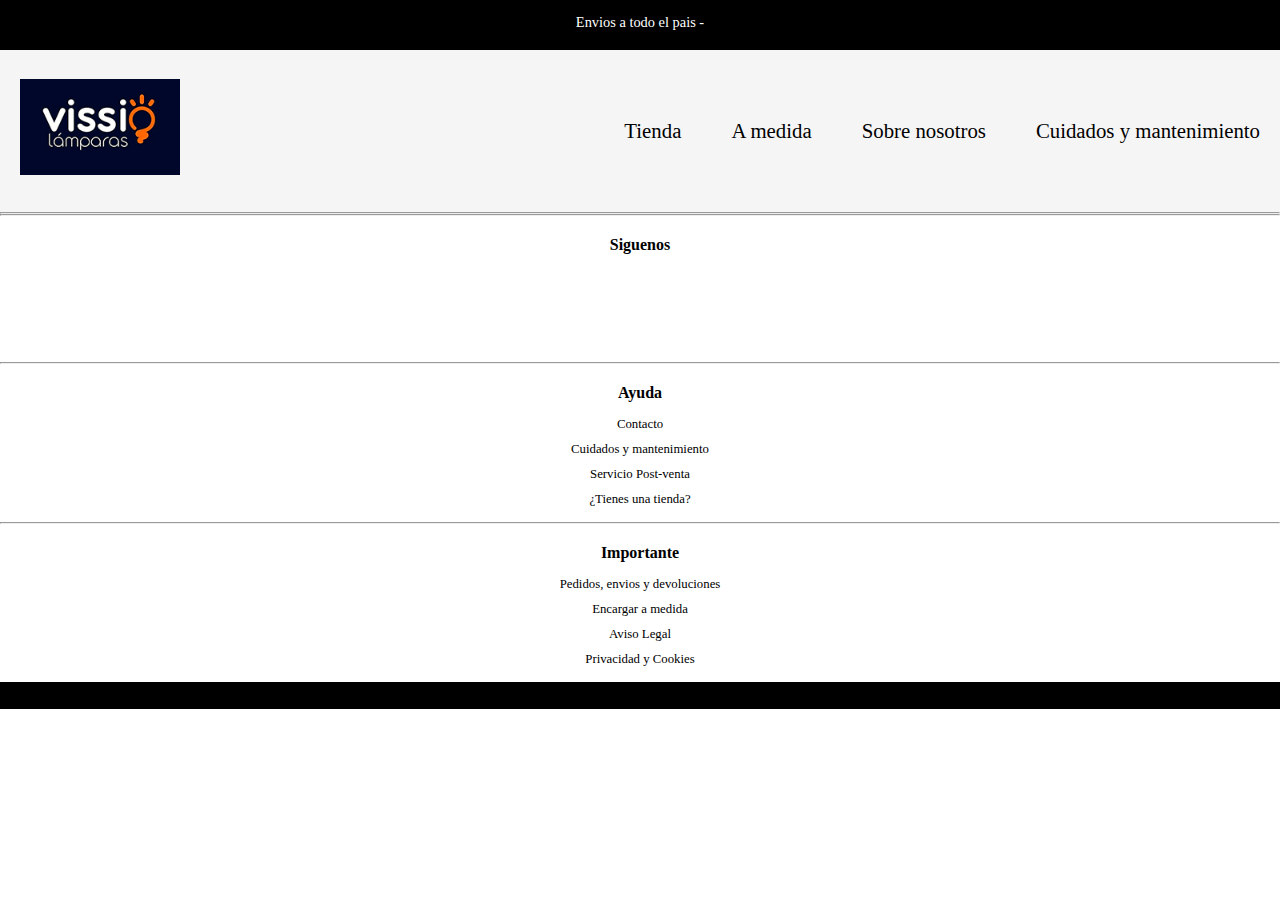
<file: pages/cuidadosYMantenimiento.html>
<!DOCTYPE html>
<head>
    <html lang="es">
    <meta charset="UTF-8">
    <meta http-equiv="X-UA-Compatible" content="IE=edge">
    <meta name="viewport" content="width=device-width, initial-scale=1.0">
    <title>Cuidados y mantenimientos</title>
    <link rel="stylesheet" href="../scss/main.css">
</head>
<body class="contenedor">
    <div class="navlineaNegrita"><p>Envios a todo el pais - </p></div>
    <header class="navcontainer">
            <a href="/index.html" class="brand"><img src="../multimedia/img/WhatsApp Image 2022-08-27 at 15.06.50.jpeg"></a>
            <nav id="nav">
                <section class="navbar">
                    <div class="menuNav">
                        <ul class="menu">
                            <li><a href="./pages/tienda.html">Tienda</a></li>
                            <li><a href="./pages/aMedida.html">A medida</a></li>
                            <li><a href="./pages/sobreNosotros.html">Sobre nosotros</a></li>
                            <li><a href="./pages/cuidadosYMantenimiento.html">Cuidados y mantenimiento</a></li>
                        </ul>
                    </div>                
                </section>
            </nav>
    </header>

    <main>
        <section id="section-box-card">
            <template>
                <div class = product-card class ='wrapper'>
                    <h3>tittle</h3>
                    <h3>price</h3>
                    <p>detalle</p>
                    <p>stock</p>
                    <img src="imgUrl" class="card_ph"></img>
                    <hr>
                </div>
            </template>
        </section>
        

    </main>

    <footer>
        <hr class="cardFooter">
            <div class="logoFooter">
                <img src="../multimedia/img/logoSitio2.png">
            </div>
            <hr></hr>
            <div class="footer-text"><a>Siguenos</a></div>
                <div class="footerMenu">
                        <li class="icon-sm"><a href="#"><span class="iconify" data-icon="fa-brands:instagram" style="color: black;" data-width="24" data-height="24"></span></a></li>
                        <li class="icon-sm"><a href="#"><span class="iconify" data-icon="simple-icons:vsco" style="color: black;" data-width="24" data-height="24"></span></a></li>
                        <li class="icon-sm"><a href="#"><span class="iconify" data-icon="bi:twitter" style="color: black;" data-width="24" data-height="24"></span></a></li>                
                </div>
                <hr></hr>
                <div class="footer-text"><a>Ayuda</a></div>
                <div class="footerlist">
                        <li><span>Contacto</span></a></li>
                        <li><span>Cuidados y mantenimiento</span></a></li>
                        <li><span>Servicio Post-venta</span></a></li>
                        <li><span>¿Tienes una tienda?</span></a></li>
                    </div>
                    <hr></hr>
                <div class="footer-text"><a>Importante</a></div>
                <div class="footerlist">
                        <li><span>Pedidos, envios y devoluciones</span></a></li>
                        <li><span>Encargar a medida</span></a></li>
                        <li><span>Aviso Legal</span></a></li>
                        <li><span>Privacidad y Cookies</span></a></li>
                    </div>
                    <div class="footerFinal"></div>
        </section>
    </footer>
    <script src="../js/navBar.js" type="module"></script>
    <script src="../js/modoOscuro.js" type="module"></script>
</body>
</html>
</file>
<file: scss/main.css>
@import url("https://fonts.googleapis.com/css2?family=Be+Vietnam:ital,wght@0,100;0,300;0,400;0,500;0,600;0,700;0,800;1,100;1,300;1,400;1,500;1,600;1,700;1,800&display=swap");
@import url("https://fonts.googleapis.com/css2?family=Roboto&display=swap");
* {
  margin: 0;
  padding: 0;
  color: inherit;
  -webkit-box-sizing: border-box;
          box-sizing: border-box;
  list-style: none;
  text-decoration: none;
}

img,
video,
svg {
  max-width: 100%;
  height: auto;
}

* {
  margin: 0;
  padding: 0;
  -webkit-box-sizing: border-box;
          box-sizing: border-box;
}

.modal-container {
  background-color: rgba(0, 0, 0, 0.3);
  width: 100%;
  height: 100vh;
  position: fixed;
  inset: 0;
  display: -webkit-box;
  display: -ms-flexbox;
  display: flex;
  -webkit-box-pack: center;
      -ms-flex-pack: center;
          justify-content: center;
  -webkit-box-align: center;
      -ms-flex-align: center;
          align-items: center;
  opacity: 0;
  visibility: hidden;
  -webkit-transition: all .3s ease-in-out;
  transition: all .3s ease-in-out;
}

.my-modal {
  display: -webkit-box;
  display: -ms-flexbox;
  display: flex;
  -webkit-box-orient: vertical;
  -webkit-box-direction: normal;
      -ms-flex-direction: column;
          flex-direction: column;
  -webkit-box-align: center;
      -ms-flex-align: center;
          align-items: center;
  width: 320px;
  height: 480px;
  background-color: lightgray;
  padding-top: 20px;
  border-radius: 15px;
}

.my-modal h1 {
  text-align: center;
  font-family: "Roboto", sans-serif;
  font-size: 2rem;
  margin-bottom: 15px;
}

.my-modal .modal-subtittle {
  display: -webkit-box;
  display: -ms-flexbox;
  display: flex;
  -webkit-box-orient: vertical;
  -webkit-box-direction: normal;
      -ms-flex-direction: column;
          flex-direction: column;
  -webkit-box-pack: center;
      -ms-flex-pack: center;
          justify-content: center;
  -webkit-box-align: center;
      -ms-flex-align: center;
          align-items: center;
  width: 100%;
  height: 10vh;
  background-color: rgba(255, 255, 255, 0.479);
}

.my-modal .modal-subtittle h4 {
  font-family: "Be Vietnam", sans-serif;
  font-size: 1.2rem;
  color: #222121b6;
}

.my-modal .modal-subtittle2 {
  display: -webkit-box;
  display: -ms-flexbox;
  display: flex;
  -webkit-box-orient: vertical;
  -webkit-box-direction: normal;
      -ms-flex-direction: column;
          flex-direction: column;
  -webkit-box-pack: center;
      -ms-flex-pack: center;
          justify-content: center;
  margin-top: 15px;
  -webkit-box-align: center;
      -ms-flex-align: center;
          align-items: center;
  padding: 5px;
  width: 100%;
  height: 10vh;
  background-color: black;
}

.my-modal .modal-subtittle2 h4 {
  font-family: "Be Vietnam", sans-serif;
  padding-top: 3px;
  padding-bottom: 3px;
  font-size: 0.8rem;
  color: white;
}

.my-modal .modal-subtittle2 h5 {
  font-family: "Be Vietnam", sans-serif;
  padding-top: 3px;
  padding-bottom: 3px;
  font-size: 0.9srem;
  color: white;
}

.my-modal .modal-subtittle3 {
  display: -webkit-box;
  display: -ms-flexbox;
  display: flex;
  -webkit-box-orient: vertical;
  -webkit-box-direction: normal;
      -ms-flex-direction: column;
          flex-direction: column;
  -webkit-box-pack: center;
      -ms-flex-pack: center;
          justify-content: center;
  -webkit-box-align: center;
      -ms-flex-align: center;
          align-items: center;
  margin-top: 20px;
  padding: 5px;
  width: 100%;
  height: 12vh;
  background-color: rgba(255, 255, 255, 0.479);
}

.my-modal .modal-subtittle3 h5 {
  font-family: "Be Vietnam", sans-serif;
  padding-top: 5px;
  padding-bottom: 5px;
  font-size: 1rem;
  color: black;
}

.my-modal #btn-modal-close {
  position: relative;
  left: 6.5rem;
  bottom: -3rem;
  width: 80px;
  border-radius: 8px;
  background-color: #222121b6;
  color: white;
}

.my-modal #btn-modal-close #btn-modal-open {
  display: disabled;
  width: 0px;
  height: 0px;
  opacity: 10;
}

.modal-container-active {
  opacity: 1;
  visibility: visible;
}

.btn-oculto {
  opacity: 0;
  visibility: inherit;
  display: none;
}

#boton-carrito {
  position: relative;
  left: -120px;
  border: none;
  color: #314581;
  font-size: 15px;
  border-radius: 90%;
  padding: 10px;
  -webkit-transition: all .3s;
  transition: all .3s;
}

#boton-carrito:hover {
  cursor: pointer;
  color: rgba(73, 73, 73, 0.582);
}

#contenedor-productos {
  max-width: 1200px;
  margin: 60px auto;
  display: -webkit-box;
  display: -ms-flexbox;
  display: flex;
  -webkit-box-pack: justify;
      -ms-flex-pack: justify;
          justify-content: space-between;
  -ms-flex-wrap: wrap;
      flex-wrap: wrap;
}

p {
  line-height: 1.8;
}

.producto {
  max-width: 250px;
  padding: 10px;
  margin-bottom: 20px;
  -webkit-box-shadow: 2px 6px 3px 3px rgba(0, 0, 0, 0.3);
          box-shadow: 2px 6px 3px 3px rgba(0, 0, 0, 0.3);
}

.precioProducto {
  font-weight: 700;
}

.boton-agregar {
  background-color: royalblue;
  color: white;
  font-size: 18px;
  font-weight: 700;
  padding: 5px;
  border: none;
}

.boton-agregar:hover {
  cursor: pointer;
}

.boton-agregar:focus {
  outline: none;
}

.modal-contenedor {
  position: fixed;
  top: 0;
  width: 100%;
  height: 100vh;
  background-color: rgba(0, 0, 0, 0.3);
  display: -webkit-box;
  display: -ms-flexbox;
  display: flex;
  -webkit-box-pack: center;
      -ms-flex-pack: center;
          justify-content: center;
  -webkit-box-align: center;
      -ms-flex-align: center;
          align-items: center;
  -webkit-transition: all .5s;
  transition: all .5s;
  opacity: 0;
  visibility: hidden;
}

.modal-active {
  opacity: 1;
  visibility: visible;
}

.modal-carrito {
  position: relative;
  background-color: white;
  min-width: 500px;
  padding: 20px;
  margin-top: -100%;
  -webkit-transition: all .5s;
  transition: all .5s;
}

.modal-active .modal-carrito {
  margin-top: 0;
}

.modal-carrito h3 {
  color: royalblue;
  padding-bottom: 5px;
}

.modal-carrito #carritoCerrar {
  position: absolute;
  top: 15px;
  right: 15px;
  font-size: 20px;
  color: royalblue;
  border: none;
  background-color: white;
}

.modal-carrito #carritoCerrar:hover {
  cursor: pointer;
}

.modal-carrito #carritoCerrar:focus {
  outline: none;
}

.modal-carrito .precioProducto {
  padding-top: 10px;
}

.productoEnCarrito {
  border-left: 5px solid lightblue;
  border-bottom-left-radius: 3px;
  border-top-left-radius: 3px;
  margin: 5px 0;
  padding: 5px 10px;
  display: -webkit-box;
  display: -ms-flexbox;
  display: flex;
  -webkit-box-pack: justify;
      -ms-flex-pack: justify;
          justify-content: space-between;
}

.productoEnCarrito:hover {
  border-left: 5px solid royalblue;
}

.boton-eliminar {
  background-color: white;
  color: red;
  border: none;
  font-size: 20px;
}

.boton-eliminar:hover {
  cursor: pointer;
}

.boton-eliminar:focus {
  outline: none;
}

.text-container {
  display: -webkit-box;
  display: -ms-flexbox;
  display: flex;
  -webkit-box-orient: vertical;
  -webkit-box-direction: normal;
      -ms-flex-direction: column;
          flex-direction: column;
  width: auto;
  padding: 20px;
  border: 2px solid blue;
  -webkit-box-align: center;
      -ms-flex-align: center;
          align-items: center;
}

.text-container p {
  font-family: "Roboto", sans-serif;
  font-size: 0.85rem;
  letter-spacing: .08em;
}

.text-container h2 {
  font-family: "Be Vietnam", sans-serif;
  font-size: 1.5rem;
  letter-spacing: 0.05em;
  font-weight: 600;
  padding: 10px 0px 10px 0px;
}

.text-container h3 {
  font-family: "Roboto", sans-serif;
  font-size: 1.3rem;
  letter-spacing: 0.05em;
  font-weight: 500;
  padding: 10px 0px 10px 0px;
}

* {
  margin: 0;
  padding: 0;
  color: inherit;
  -webkit-box-sizing: border-box;
          box-sizing: border-box;
  list-style: none;
  text-decoration: none;
}

#contenedor-productos {
  display: -webkit-box;
  display: -ms-flexbox;
  display: flex;
  -webkit-box-orient: horizontal;
  -webkit-box-direction: normal;
      -ms-flex-direction: row;
          flex-direction: row;
  -ms-flex-pack: distribute;
      justify-content: space-around;
}

.product-card {
  display: -webkit-box;
  display: -ms-flexbox;
  display: flex;
  -webkit-box-orient: vertical;
  -webkit-box-direction: normal;
      -ms-flex-direction: column;
          flex-direction: column;
  width: 380px;
  -webkit-box-align: center;
      -ms-flex-align: center;
          align-items: center;
  padding: 10px 10px 10px 10px;
  border: 2px solid rgba(56, 55, 55, 0.582);
  border-radius: 12px;
}

.product-card .card_ph {
  width: 360px;
  height: auto;
}

.product-card .product-tittle {
  display: -webkit-box;
  display: -ms-flexbox;
  display: flex;
  -webkit-box-orient: vertical;
  -webkit-box-direction: normal;
      -ms-flex-direction: column;
          flex-direction: column;
  text-align: center;
  -webkit-box-pack: center;
      -ms-flex-pack: center;
          justify-content: center;
  width: 355px;
  height: 70px;
}

.product-card .product-tittle h2 {
  font-size: 1.8rem;
}

.verMas {
  display: -webkit-box;
  display: -ms-flexbox;
  display: flex;
  margin-top: 20px;
  -webkit-box-orient: horizontal;
  -webkit-box-direction: normal;
      -ms-flex-direction: row;
          flex-direction: row;
  height: 40px;
  width: 100px;
  text-align: center;
  -webkit-box-pack: center;
      -ms-flex-pack: center;
          justify-content: center;
  background-color: rgba(35, 47, 95, 0.788);
  border-radius: 12px;
  color: white;
}

.verMas a:hover {
  background-color: rgba(32, 39, 70, 0.884);
  color: rgba(255, 255, 255, 0.788);
}

.img-tienda {
  display: -webkit-box;
  display: -ms-flexbox;
  display: flex;
}

.img-tienda a:hover {
  opacity: 0.75;
}

.img-box1 {
  padding: 20px 5px 20px 20px;
}

.img-box2 {
  padding: 20px 5px 20px 20px;
}

.text-portada {
  display: -webkit-box;
  display: -ms-flexbox;
  display: flex;
  width: 100%;
  height: 300px;
  -webkit-box-pack: center;
      -ms-flex-pack: center;
          justify-content: center;
  -webkit-box-align: center;
      -ms-flex-align: center;
          align-items: center;
}

.text-portada h3 {
  font-size: 2.3rem;
  font-family: "Be Vietnam", sans-serif;
}

* {
  margin: 0;
  padding: 0;
  color: inherit;
  -webkit-box-sizing: border-box;
          box-sizing: border-box;
  list-style: none;
  text-decoration: none;
}

.navlineaNegrita {
  display: -webkit-box;
  display: -ms-flexbox;
  display: flex;
  width: 100%;
  height: 50px;
  background-color: black;
}

.navlineaNegrita p {
  display: -webkit-box;
  display: -ms-flexbox;
  display: flex;
  width: 100%;
  padding-top: 10px;
  color: white;
  text-align: center;
  -webkit-box-pack: center;
      -ms-flex-pack: center;
          justify-content: center;
  justify-items: center;
  font-size: 0.9rem;
}

.navcontainer {
  display: -webkit-box;
  display: -ms-flexbox;
  display: flex;
  width: 100%;
  height: 18vh;
  padding: 20px;
  color: black;
  -ms-flex-pack: distribute;
      justify-content: space-around;
  -webkit-box-align: center;
      -ms-flex-align: center;
          align-items: center;
  background-color: rgba(221, 219, 219, 0.274);
}

.navcontainer .brand {
  color: black;
  text-decoration: none;
  font-family: "Roboto", sans-serif;
  font-size: 2rem;
}

.navcontainer .menuNav {
  display: Flex;
  -webkit-box-orient: horizontal;
  -webkit-box-direction: reverse;
      -ms-flex-direction: row-reverse;
          flex-direction: row-reverse;
  width: 120vh;
  height: auto;
}

.navcontainer .menuNav .menu {
  display: -webkit-box;
  display: -ms-flexbox;
  display: flex;
  -webkit-box-orient: horizontal;
  -webkit-box-direction: normal;
      -ms-flex-direction: row;
          flex-direction: row;
}

.navcontainer .menuNav a {
  margin-left: 50px;
  list-style: none;
  text-decoration: none;
  font-size: 1.3rem;
  color: black;
}

.navcontainer .menuNav a:hover {
  color: #292828;
}

.cardFooter {
  display: -webkit-box;
  display: -ms-flexbox;
  display: flex;
  -webkit-box-orient: vertical;
  -webkit-box-direction: normal;
      -ms-flex-direction: column;
          flex-direction: column;
  width: 100%;
  height: auto;
  -webkit-box-pack: center;
      -ms-flex-pack: center;
          justify-content: center;
  -webkit-box-align: center;
      -ms-flex-align: center;
          align-items: center;
}

.logoFooter {
  display: -webkit-box;
  display: -ms-flexbox;
  display: flex;
  width: auto;
  -webkit-box-pack: center;
      -ms-flex-pack: center;
          justify-content: center;
  height: auto;
  padding: 20px;
}

.footer-text {
  font-size: 1rem;
  margin-top: 20px;
  text-align: center;
  font-weight: bold;
}

.footerMenu {
  display: -webkit-box;
  display: -ms-flexbox;
  display: flex;
  -webkit-box-orient: horizontal;
  -webkit-box-direction: normal;
      -ms-flex-direction: row;
          flex-direction: row;
  width: 100%;
  height: 12vh;
  padding: 10px 60px 10px 60px;
  -webkit-box-align: center;
      -ms-flex-align: center;
          align-items: center;
  -webkit-box-pack: space-evenly;
      -ms-flex-pack: space-evenly;
          justify-content: space-evenly;
}

.footerlist {
  display: -webkit-box;
  display: -ms-flexbox;
  display: flex;
  -webkit-box-orient: vertical;
  -webkit-box-direction: normal;
      -ms-flex-direction: column;
          flex-direction: column;
  width: 100%;
  height: auto;
  padding: 10px 60px 10px 60px;
  -webkit-box-align: center;
      -ms-flex-align: center;
          align-items: center;
  -webkit-box-pack: space-evenly;
      -ms-flex-pack: space-evenly;
          justify-content: space-evenly;
}

.footerlist li {
  margin-bottom: 5px;
  margin-top: 5px;
  font-size: 0.8rem;
}

.footerFinal {
  display: -webkit-box;
  display: -ms-flexbox;
  display: flex;
  width: auto;
  height: 3vh;
  background: black;
}

@media (min-width: 770px) {
  .cardFooter {
    display: -webkit-box;
    display: -ms-flexbox;
    display: flex;
    -webkit-box-orient: vertical;
    -webkit-box-direction: normal;
        -ms-flex-direction: column;
            flex-direction: column;
    width: 100%;
    height: auto;
    -webkit-box-pack: center;
        -ms-flex-pack: center;
            justify-content: center;
    -webkit-box-align: center;
        -ms-flex-align: center;
            align-items: center;
  }
  .logoFooter {
    display: none;
  }
  .footer-bg {
    display: -webkit-box;
    display: -ms-flexbox;
    display: flex;
    -webkit-box-orient: horizontal;
    -webkit-box-direction: normal;
        -ms-flex-direction: row;
            flex-direction: row;
  }
}

.carousel-container {
  display: -webkit-box;
  display: -ms-flexbox;
  display: flex;
  width: 100%;
}

.carrousel-portd {
  display: -webkit-box;
  display: -ms-flexbox;
  display: flex;
  -webkit-box-orient: vertical;
  -webkit-box-direction: normal;
      -ms-flex-direction: column;
          flex-direction: column;
  width: auto;
  height: auto;
  padding: 1rem;
}

.contacto-tittle {
  display: -webkit-box;
  display: -ms-flexbox;
  display: flex;
  width: 100%;
  -webkit-box-pack: center;
      -ms-flex-pack: center;
          justify-content: center;
  -webkit-box-align: center;
      -ms-flex-align: center;
          align-items: center;
  height: 50px;
  font-family: "Be Vietnam", sans-serif;
}

.contacto-formulario {
  display: -webkit-box;
  display: -ms-flexbox;
  display: flex;
  -webkit-box-orient: vertical;
  -webkit-box-direction: normal;
      -ms-flex-direction: column;
          flex-direction: column;
  width: 100%;
  height: auto;
  -ms-flex-pack: distribute;
      justify-content: space-around;
  padding-top: 40px;
}

.contacto-box {
  display: -webkit-box;
  display: -ms-flexbox;
  display: flex;
  -webkit-box-orient: vertical;
  -webkit-box-direction: normal;
      -ms-flex-direction: column;
          flex-direction: column;
  height: auto;
  font-size: 1rem;
  width: auto;
  margin: 20px;
}

.form-control {
  width: 100%;
  margin-top: 10px;
  margin-bottom: 10px;
  height: 40px;
}

.form-message {
  margin-top: 10px;
  margin-bottom: 10px;
  height: 120px;
}

.contacto-button {
  position: relative;
  right: -30%;
  -webkit-box-align: cente;
      -ms-flex-align: cente;
          align-items: cente;
  width: 40%;
  margin-top: 10px;
  margin-bottom: 10px;
  height: 40px;
}

.btnfiltros {
  display: Flex;
  -webkit-box-orient: horizontal;
  -webkit-box-direction: reverse;
      -ms-flex-direction: row-reverse;
          flex-direction: row-reverse;
  width: auto;
  height: auto;
  margin-top: 40px;
  padding-right: 50px;
}

.btnfiltros .listaFiltros {
  padding-right: 50px;
}

#contenedor-productos {
  display: -webkit-box;
  display: -ms-flexbox;
  display: flex;
}

.product-card {
  margin-bottom: 30px;
}
/*# sourceMappingURL=main.css.map */
</file>
